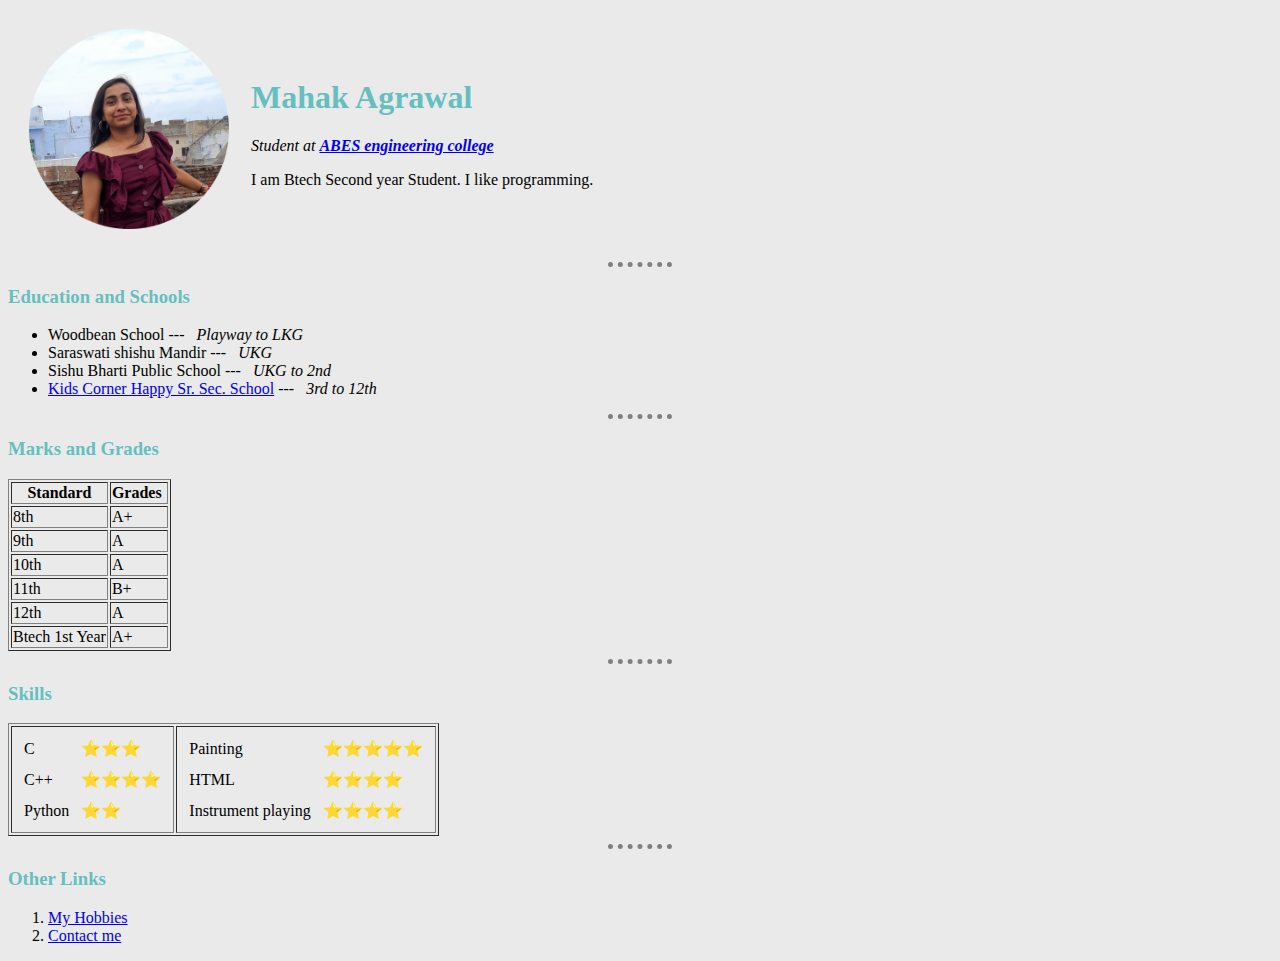
<file: index.html>
<!DOCTYPE html>
<html lang="en" dir="ltr">

<head>
  <meta charset="utf-8">
  <title> Mahak's personal website</title>

</head>
<link rel="stylesheet" href="css/styles.css">
<link rel="icon" href="favicon.ico">
<body>
  <table cellspacing="20">
    <tr>
      <td> <img src="Images\mahak image-modified.png" alt="Mahak profile picture" width=200 length=200></td>
      <td>
        <h1>Mahak Agrawal</h1>
        <p>
          <em>Student at <strong><a href="https://www.abes.ac.in">ABES engineering college</a></strong></em>
        </p>
        <p>
          I am Btech Second year Student. I like programming.
        </p>

      </td>
    </tr>
  </table>
  <hr>
  <h3>Education and Schools</h3>
</body>
<ul>
  <li>Woodbean School --- &nbsp <em>Playway to LKG</em></li>
  <li>Saraswati shishu Mandir --- &nbsp <em>UKG</em> </li>
  <li>Sishu Bharti Public School --- &nbsp <em>UKG to 2nd</em> </li>
  <li><a href="http://kidscornerfirozabad.com">Kids Corner Happy Sr. Sec. School</a> --- &nbsp <em>3rd to 12th</em></li>
</ul>
<hr/>
<h3>Marks and Grades</h3>
<table border="1">
  <tr>
    <th>Standard</th>
    <th>Grades&nbsp</th>
  </tr>
  <tr>
    <td>8th</td>
    <td>A+</td>
  </tr>
  <tr>
    <td>9th</td>
    <td>A</td>
  </tr>
  <tr>
    <td>10th</td>
    <td>A</td>
  </tr>
  <tr>
    <td>11th</td>
    <td>B+</td>
  </tr>
  <tr>
    <td>12th</td>
    <td>A</td>
  </tr>
  <tr>
    <td>Btech 1st Year</td>
    <td>A+</td>
  </tr>
</table>
<hr/>
<h3>Skills</h3>
<table border="1">
  <tr>
    <td>
      <table cellspacing=10>
        <tr>
          <td>C</td>
          <td>⭐⭐⭐</td>
        </tr>
        <tr>
          <td>C++</td>
          <td>⭐⭐⭐⭐</td>
        </tr>
        <tr>
          <td>Python</td>
          <td>⭐⭐</td>
        </tr>
      </table>
    </td>
    <td>
      <table cellspacing=10>
        <tr>
          <td>Painting</td>
          <td>⭐⭐⭐⭐⭐</td>
        </tr>
        <tr>
          <td>HTML</td>
          <td>⭐⭐⭐⭐</td>
        </tr>
        <tr>
          <td>Instrument playing </td>
          <td>⭐⭐⭐⭐</td>
        </tr>
      </table>
    </td>
  </tr>
</table>
<hr/>
<h3>Other Links</h3>
<ol>
  <li><a href="Hobbies.html">My Hobbies</a><br /></li>
  <li><a href="Contacts.html">Contact me</a></li>
</ol>
</html>
</file>
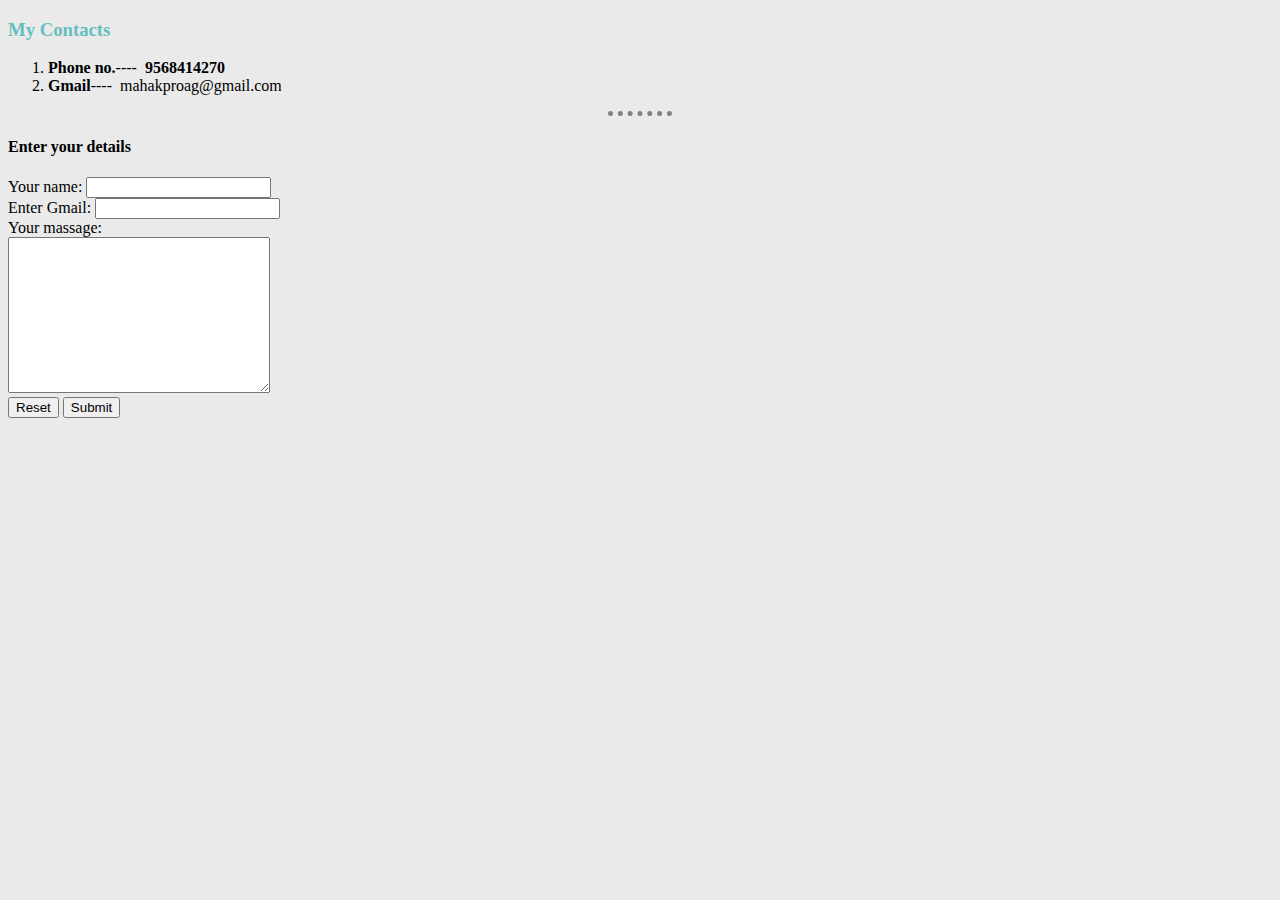
<file: Contacts.html>
<!DOCTYPE html>
<html lang="en" dir="ltr">

<head>
  <meta charset="utf-8">
  <title>My Contacts</title>
</head>
<link rel="stylesheet" href="css/styles.css">
<body>
  <h3>My Contacts</h3>
  <ol>
    <li><strong>Phone no.</strong>----&nbsp <strong>9568414270</strong></li>
    <li><strong>Gmail</strong>----&nbsp mahakproag@gmail.com</li>
  </ol>
  <hr>
  <h4>Enter your details</h4>

  <form  action="mailto:mahakproag@gmail.com" method="post" enctype="text/plain">
    <label>Your name:</label>
    <input type="text" name="yourname" value=""><br>
    <label>Enter Gmail:</label>
    <input type="Gmail" name="youremail" value=""><br>
    <label>Your massage:</label><br>
    <textarea name="yourmassage" rows="10" cols="30"></textarea><br>
    <input type="reset" name="">
    <input type="submit" name="">
</body>

</html>
</file>
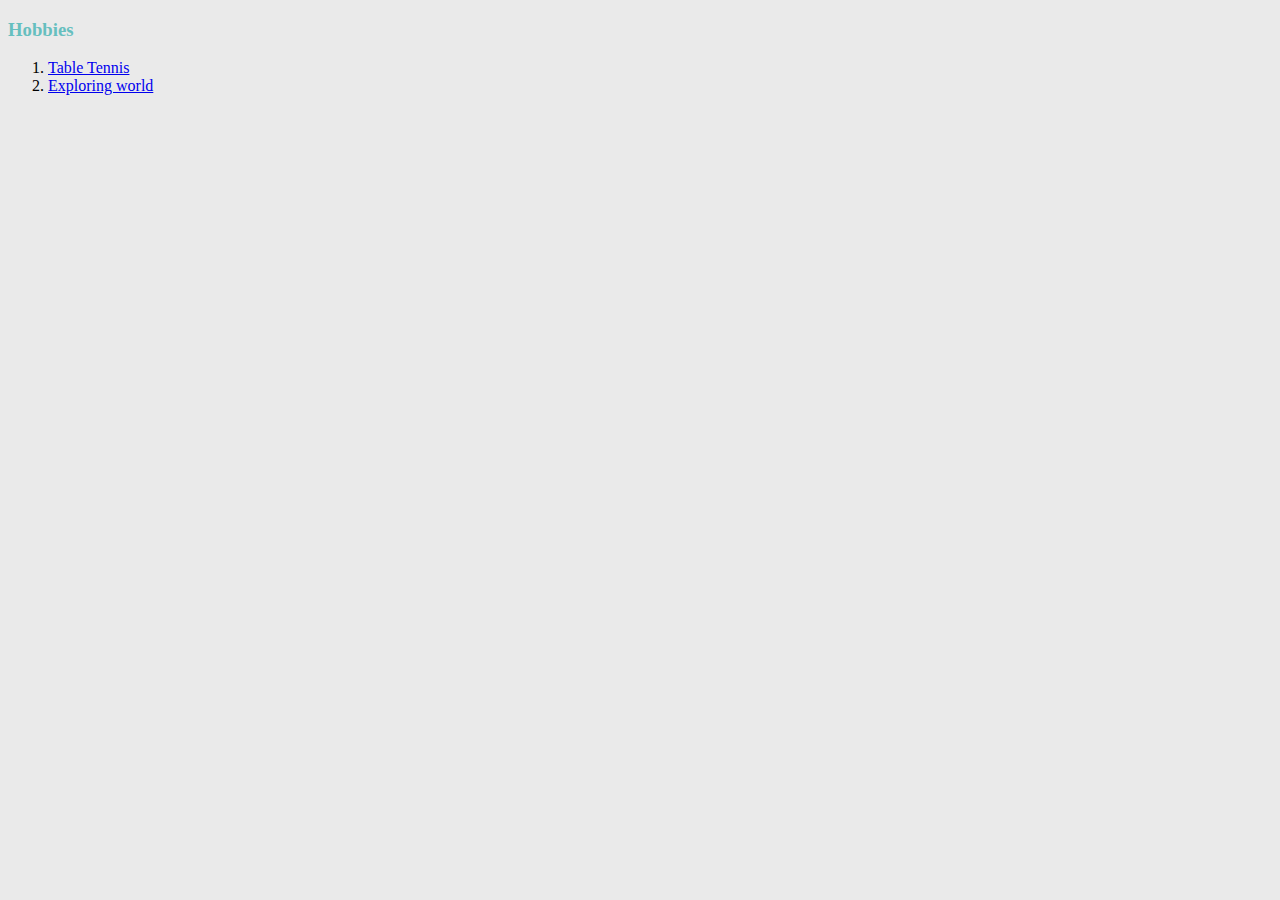
<file: Hobbies.html>
<!DOCTYPE html>
<html lang="en" dir="ltr">
  <head>
    <meta charset="utf-8">
    <title>"My Hobbies"</title>
  </head>
  <link rel="stylesheet" href="css/styles.css">
  <body>
    <h3>Hobbies</h3>
    <ol>
      <li><a href="TT.html">Table Tennis</a></li>
      <li><a href="https://www.holidify.com">Exploring world</a></li>
    </ol>

  </body>
</html>
</file>
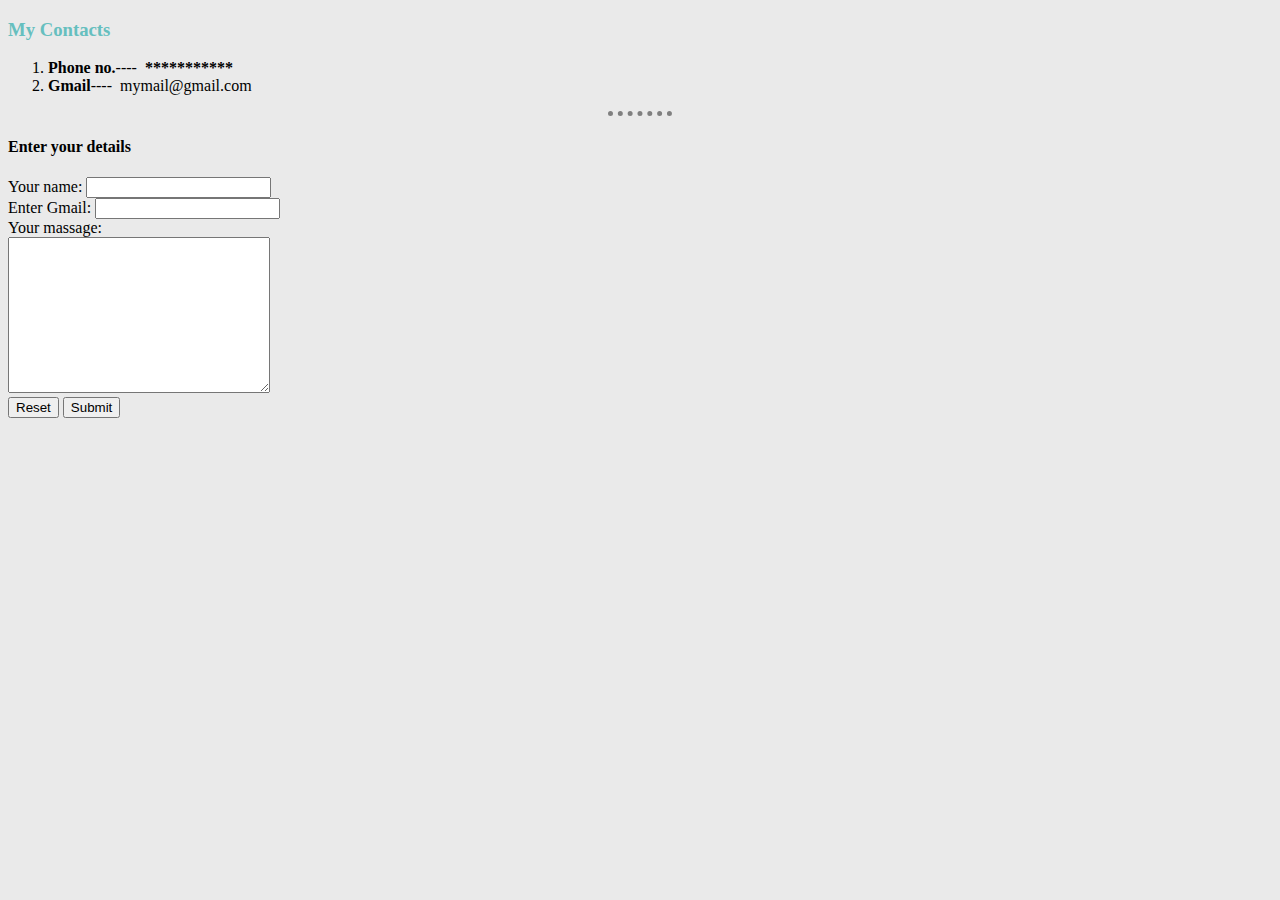
<file: html-prsonal website/Contacts.html>
<!DOCTYPE html>
<html lang="en" dir="ltr">

<head>
  <meta charset="utf-8">
  <title>My Contacts</title>
</head>
<link rel="stylesheet" href="css/styles.css">
<body>
  <h3>My Contacts</h3>
  <ol>
    <li><strong>Phone no.</strong>----&nbsp <strong>***********</strong></li>
    <li><strong>Gmail</strong>----&nbsp mymail@gmail.com</li>
  </ol>
  <hr>
  <h4>Enter your details</h4>

  <form  action="mailto:mahakproag@gmail.com" method="post" enctype="text/plain">
    <label>Your name:</label>
    <input type="text" name="yourname" value=""><br>
    <label>Enter Gmail:</label>
    <input type="Gmail" name="youremail" value=""><br>
    <label>Your massage:</label><br>
    <textarea name="yourmassage" rows="10" cols="30"></textarea><br>
    <input type="reset" name="">
    <input type="submit" name="">
</body>

</html>
</file>
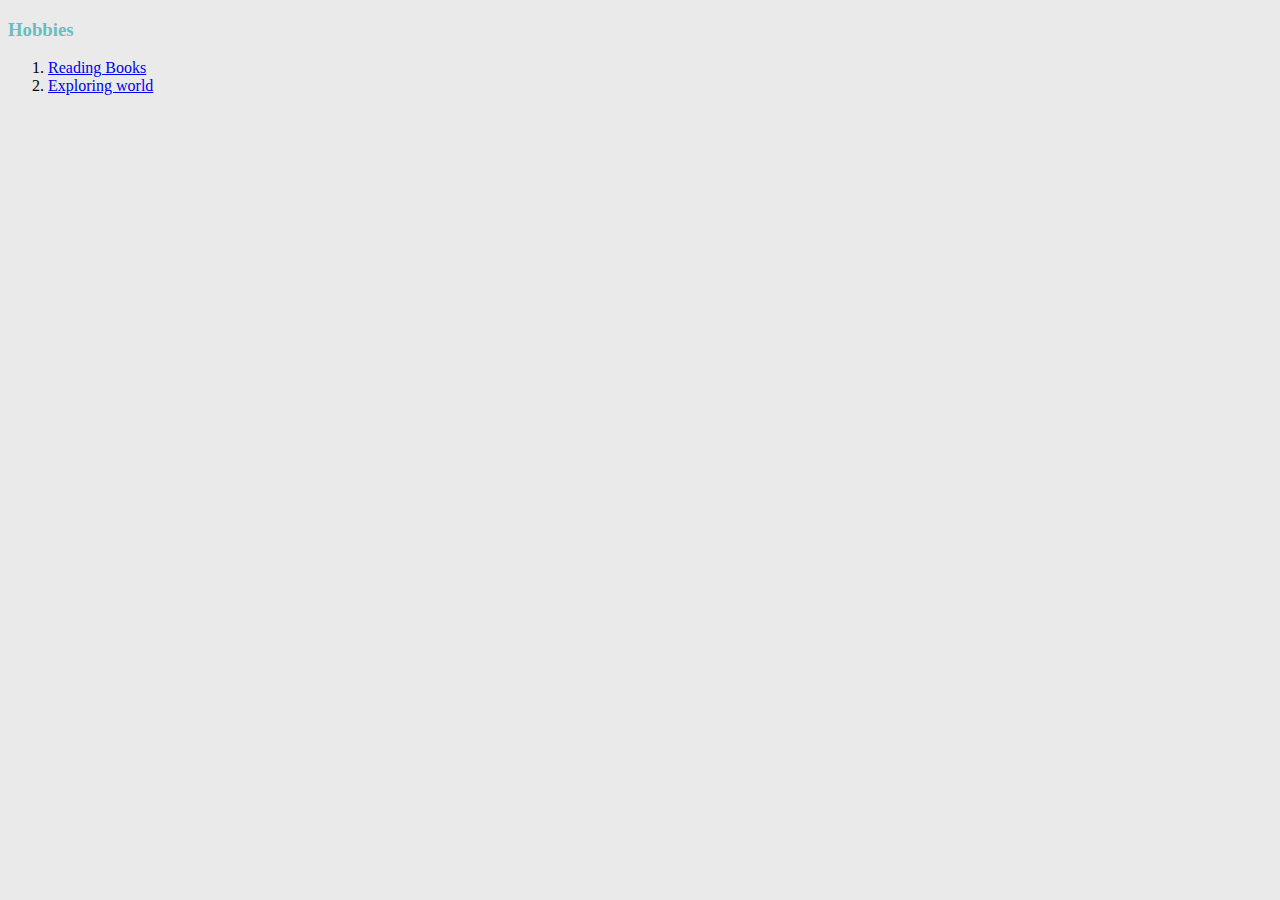
<file: html-prsonal website/Hobbies.html>
<!DOCTYPE html>
<html lang="en" dir="ltr">
  <head>
    <meta charset="utf-8">
    <title>"My Hobbies"</title>
  </head>
  <link rel="stylesheet" href="css/styles.css">
  <body>
    <h3>Hobbies</h3>
    <ol>
      <li><a href="https://www.goodreads.com">Reading Books</a></li>
      <li><a href="https://www.holidify.com">Exploring world</a></li>
    </ol>

  </body>
</html>
</file>
<file: css/styles.css>
.img{
  align-items:center;
  margin-left: 40%;
  padding-top: 5%;
}
.tt{
  color:#3C486B;
  font-size: 50px;
}
.level{
  color:black;
  padding-top: 2%;

}
.body1{
  background-color: #917FB3;
}
   body{
     background-color:#EAEAEA;
   }
   hr{
     border-color:grey;
     border-style: none;
     border-top-style:dotted;
     border-width:5px;
     width: 5%;

   }
   h1{
     color: #66BFBF;
   }
  h3{
    color: #66BFBF;
  }
</file>
<file: html-prsonal website/css/styles.css>
body{
     background-color:#EAEAEA;
   }
   hr{
     border-color:grey;
     border-style: none;
     border-top-style:dotted;
     border-width:5px;
     width: 5%;

   }
   h1{
     color: #66BFBF;
   }
  h3{
    color: #66BFBF;
  }
</file>
